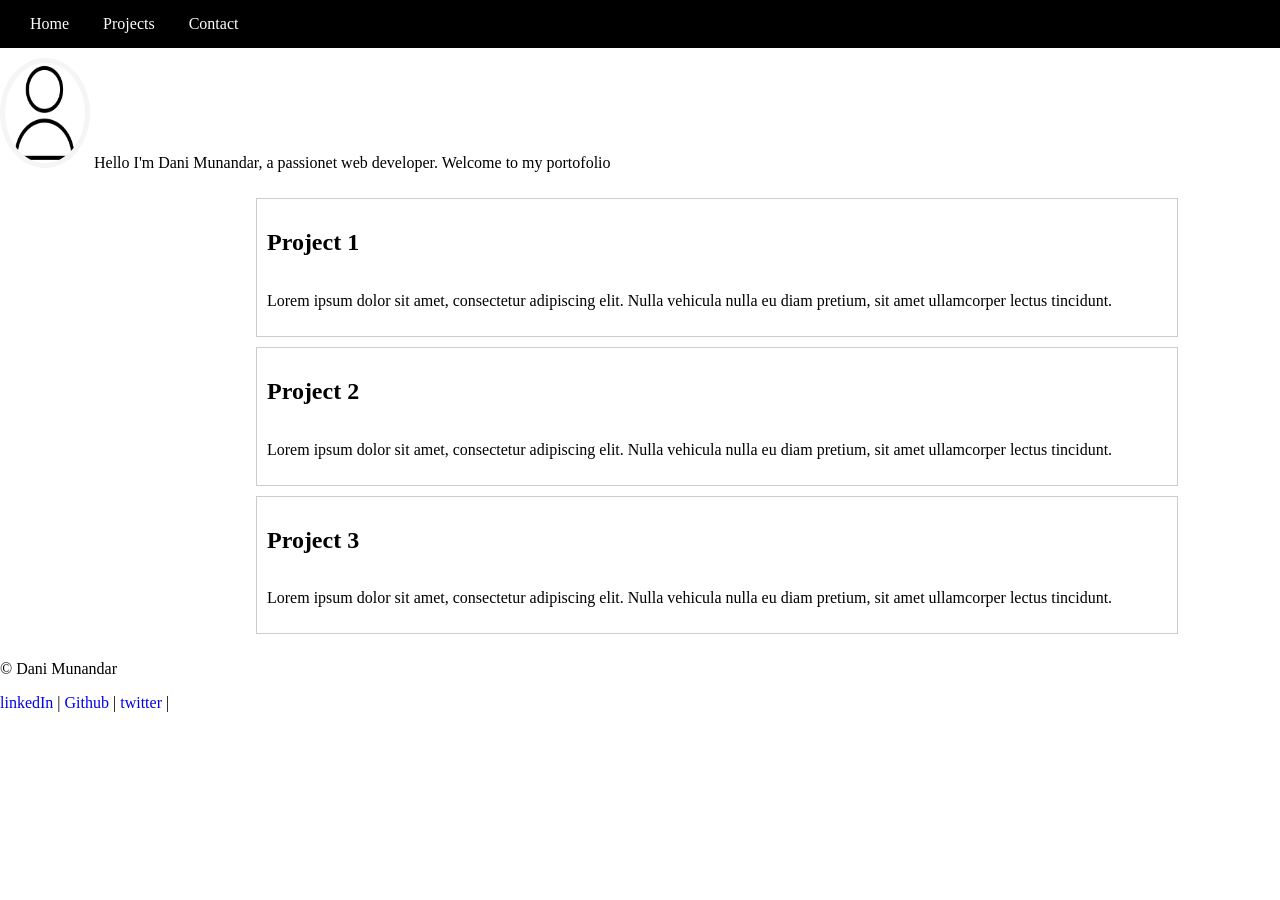
<file: index.html>
<!DOCTYPE html>
<html lang="en">
  <head>
    <meta charset="UTF-8" />
    <meta name="viewport" content="width=device-width, initial-scale=1.0" />
    <title>portofolio</title>
    <link rel="stylesheet" href="css/style.css" />
  </head>
  <body>
    <header class="head">
      <nav class="navbar">
        <a href="#">Home</a>
        <a href="#">Projects</a>
        <a href="#">Contact</a>
      </nav>
    </header>
    <section>
      <img src="image/1250689.png" alt="iamge user" />
      <div class="isi">
        <p>
          Hello I'm Dani Munandar, a passionet web developer. Welcome to my
          portofolio
        </p>
      </div>
    </section>
    <section>
      <article>
        <h2>Project 1</h2>
        <p>
          Lorem ipsum dolor sit amet, consectetur adipiscing elit. Nulla
          vehicula nulla eu diam pretium, sit amet ullamcorper lectus tincidunt.
        </p>
      </article>
      <article>
        <h2>Project 2</h2>
        <p>
          Lorem ipsum dolor sit amet, consectetur adipiscing elit. Nulla
          vehicula nulla eu diam pretium, sit amet ullamcorper lectus tincidunt.
        </p>
      </article>
      <article>
        <h2>Project 3</h2>
        <p>
          Lorem ipsum dolor sit amet, consectetur adipiscing elit. Nulla
          vehicula nulla eu diam pretium, sit amet ullamcorper lectus tincidunt.
        </p>
      </article>
    </section>
    <footer>
      <div>
        <p>&copy; Dani Munandar</p>
        <br />
        <a href="#">linkedIn </a> | <a href="#">Github </a> |
        <a href="#">twitter </a> |
      </div>
    </footer>
  </body>
</html>
</file>
<file: css/style.css>
body {
  margin: 0;
  padding: 0;
}

.head {
  background-color: black;
  padding: 15px 15px;
}

.navbar a {
  text-decoration: none;
  color: white;
  padding: 15px;
}

img {
  margin-top: 10px;
  border-radius: 100%;
  border: 5px solid whitesmoke;
  width: 80px;
  height: 100px;
  box-shadow: 100px;
}
p,
.isi {
  display: inline-block;
  text-align: center;
}

article,
.conten1 {
  border: 1-x solid black;
}
article {
  border: 1px solid #ccc;
  padding: 10px;
  margin: 10px;
  width: 900px;
  margin-left: 20%;
}
footer a {
  text-decoration: none;
}
</file>
